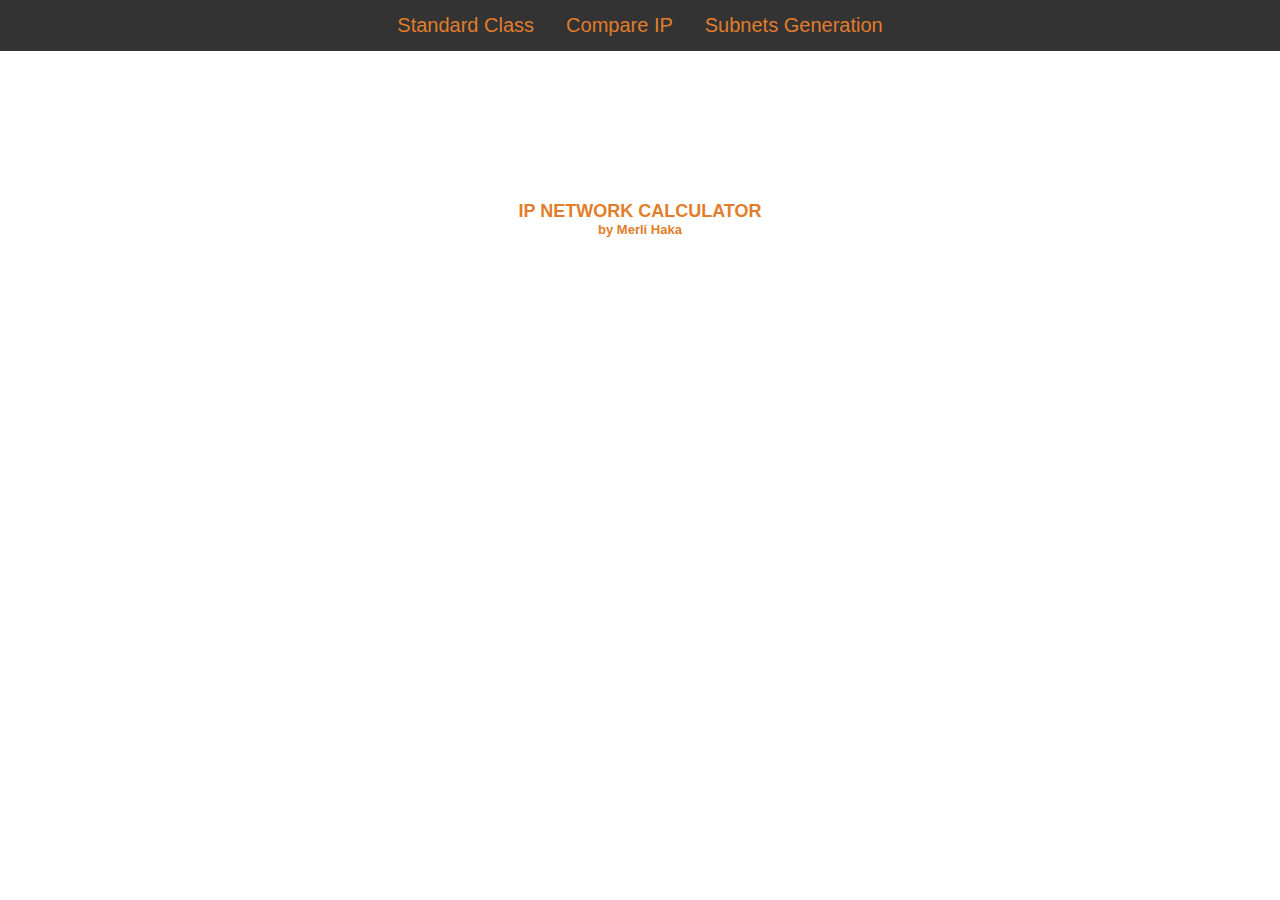
<file: index.html>
<!DOCTYPE html>
<html>
    <head>
        <title>IP Calculator</title>
        <link rel="stylesheet" href="css/style.css">
    </head>
    <body>
        <div class="topnav">
            <a href="standardClass.html">Standard Class</a>
            <a href="compareIP.html">Compare IP</a>
            <a href="subnetsgen.html">Subnets Generation</a>
        </div>
        <div class="index">
            IP NETWORK CALCULATOR
        </div>
        <div class="author">
            by Merli Haka
        </div>
    </body>
</html>
</file>
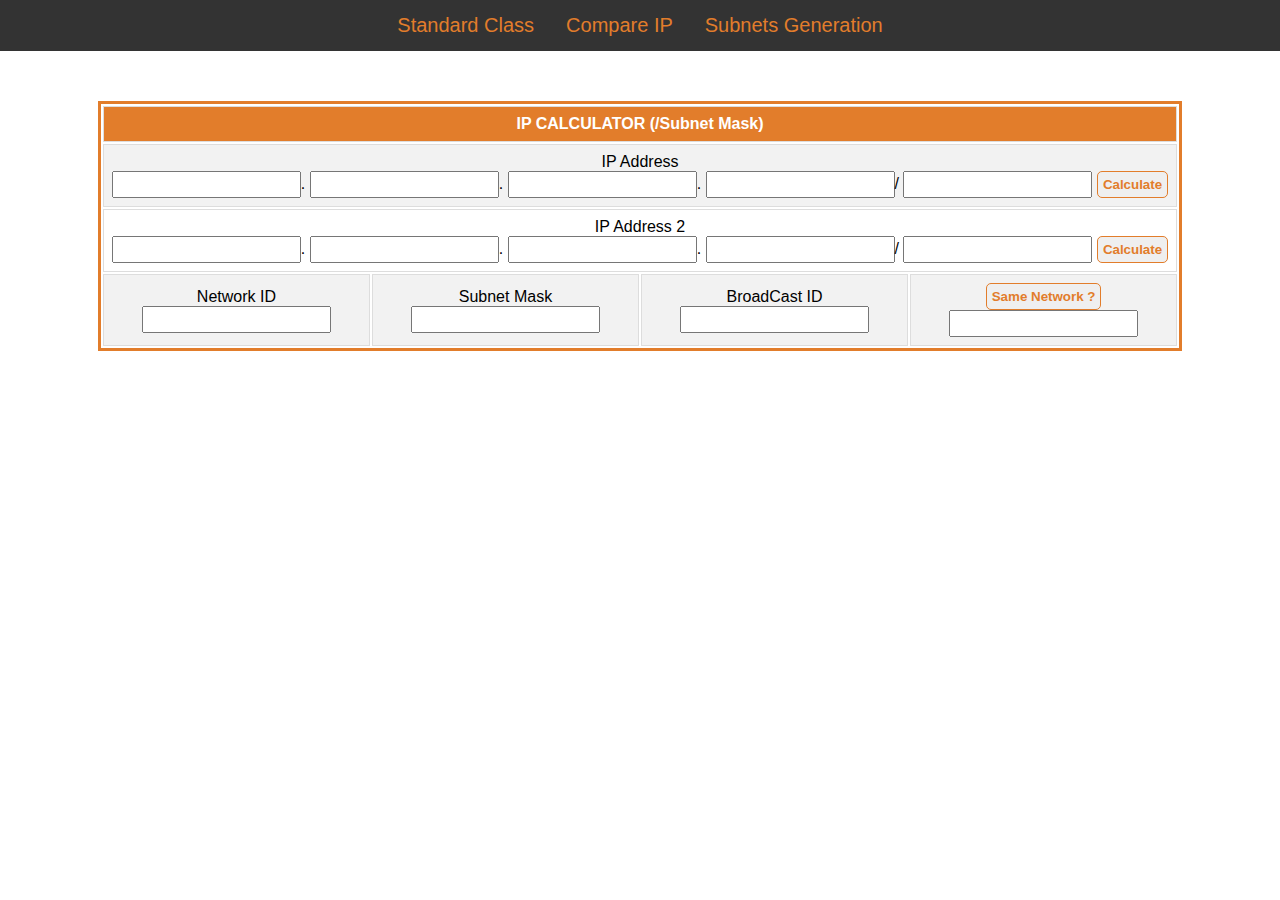
<file: compareIP.html>
<!DOCTYPE html>
<html>
<head>
  <title>Compare IP</title>
  <link rel="stylesheet" href="css/style.css" />
  <script src="js/compareIP.js"></script>
</head>
<body>
  <div class="topnav">
    <a href="standardClass.html">Standard Class</a>
    <a href="compareIP.html">Compare IP</a>
    <a href="subnetsgen.html">Subnets Generation</a>
  </div>
  <table border="1">
    <tr>
      <th colspan="4">IP CALCULATOR (/Subnet Mask)</th>
    </tr>
    <tr>
      <td colspan="4" id="td1">
        IP Address <br />
        <input type="text" id="oct1" maxlength="3" />.
        <input type="text" id="oct2" maxlength="3" />.
        <input type="text" id="oct3" maxlength="3" />.
        <input type="text" id="oct4" maxlength="3" />/
        <input type="text" id="sb1" maxlength="2" />
        <button type="button" onclick="calc1()">Calculate</button>
      </td>
    </tr>
    <tr>
      <td colspan="4" id="td2">
        IP Address 2<br />
        <input type="text" id="oct11" maxlength="3" />.
        <input type="text" id="oct22" maxlength="3" />.
        <input type="text" id="oct33" maxlength="3" />.
        <input type="text" id="oct44" maxlength="3" />/
        <input type="text" id="sb2" maxlength="2" />
        <button type="button" onclick="calc2()">Calculate</button>
      </td>
    </tr>
    <tr>
      <td>
        <div>Network ID</div>
        <input type="text" readonly="readonly" id="networkid" />
      </td>
      <td>
        <div>Subnet Mask</div>
        <input type="text" readonly="readonly" id="subnetmask" />
      </td>
      <td>
        <div>BroadCast ID</div>
        <input type="text" readonly="readonly" id="broadcastid" />
      </td>
      <td>
        <button type="button" onclick="legible()">Same Network ?</button>
        <br />
        <input type="text" readonly="readonly" id="samenetwork" />
      </td>
    </tr>
  </table>
</body>

</html>
</file>
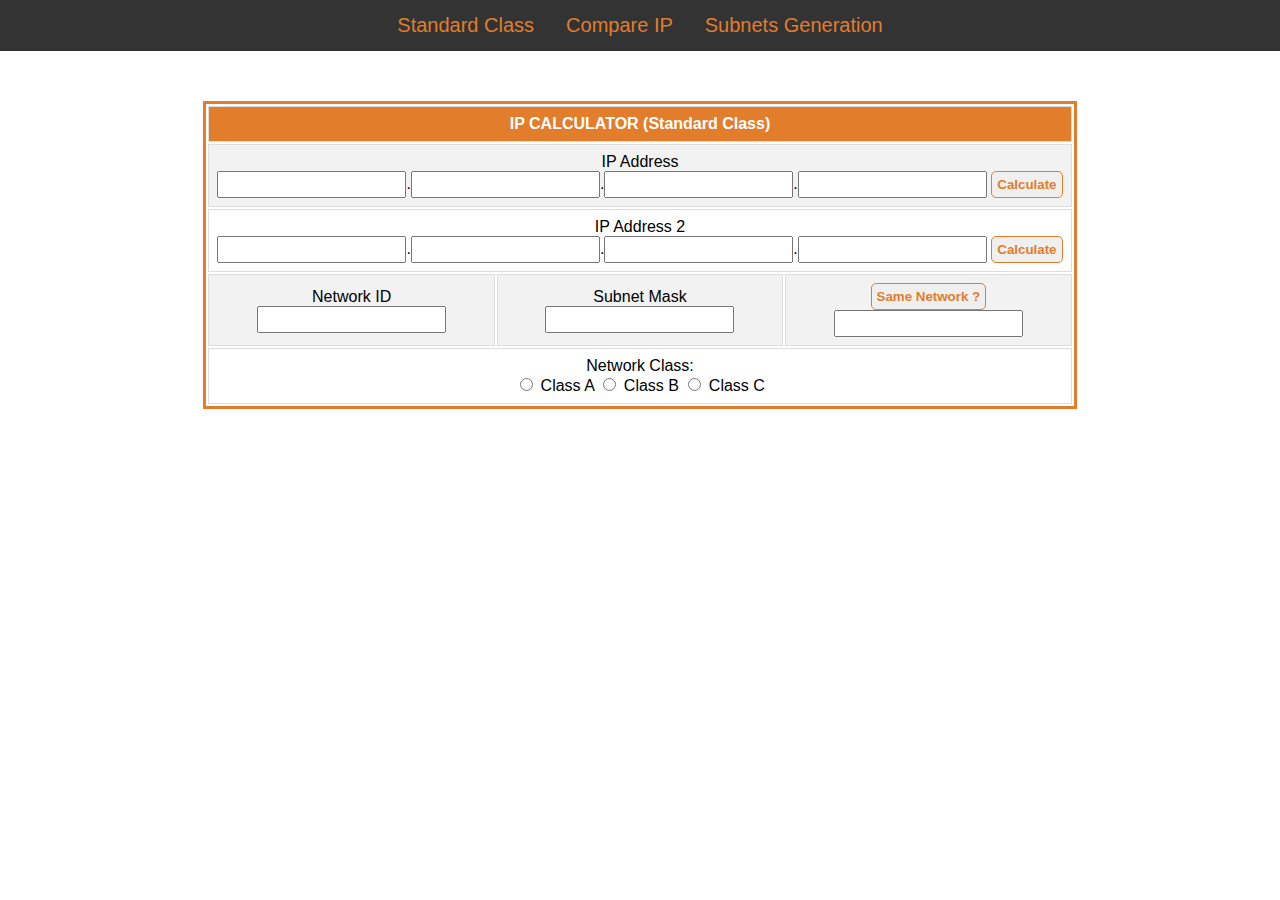
<file: standardClass.html>
<!DOCTYPE html>
<html>
<head>
  <title>Conversion</title>
  <link rel="stylesheet" href="css/style.css" />
  <script src="js/standardClass.js"></script>
</head>
<body>
  <div class="topnav">
    <a href="standardClass.html">Standard Class</a>
    <a href="compareIP.html">Compare IP</a>
    <a href="subnetsgen.html">Subnets Generation</a>
  </div>
  <table border="1">
    <tr>
      <th colspan="3">IP CALCULATOR (Standard Class)</th>
    </tr>
    <tr>
      <td colspan="3" id="td1">
        IP Address <br />
        <input type="text" id="oct1" maxlength="3" />.<input type="text" id="oct2" maxlength="3" />.<input type="text" id="oct3" maxlength="3" />.<input type="text" id="oct4" maxlength="3" />
        <button type="button" onclick="calc1()">Calculate</button>
      </td>
    </tr>
    <tr>
      <td colspan="3" id="td2">
        IP Address 2<br />
        <input type="text" id="oct11" maxlength="3" />.<input type="text" id="oct22" maxlength="3" />.<input type="text" id="oct33" maxlength="3" />.<input type="text" id="oct44" maxlength="3" />
        <button type="button" onclick="calc2()">Calculate</button>
      </td>
    </tr>
    <tr>
      <td>
        <div>Network ID</div>
        <input type="text" readonly="readonly" id="networkid" />
      </td>
      <td>
        <div>Subnet Mask</div>
        <input type="text" readonly="readonly" id="subnetmask" />
      </td>
      <td>
        <button type="button" onclick="legible()">Same Network ?</button>
        <br />
        <input type="text" readonly="readonly" id="samenetwork" />
      </td>
    </tr>
    <tr>
      <td colspan="3">
        <div>Network Class:</div>
        <input type="radio" value="A" id="radioA" /> Class A
        <input type="radio" value="B" id="radioB" /> Class B
        <input type="radio" value="C" id="radioC" /> Class C
      </td>
    </tr>
  </table>
</body>

</html>
</file>
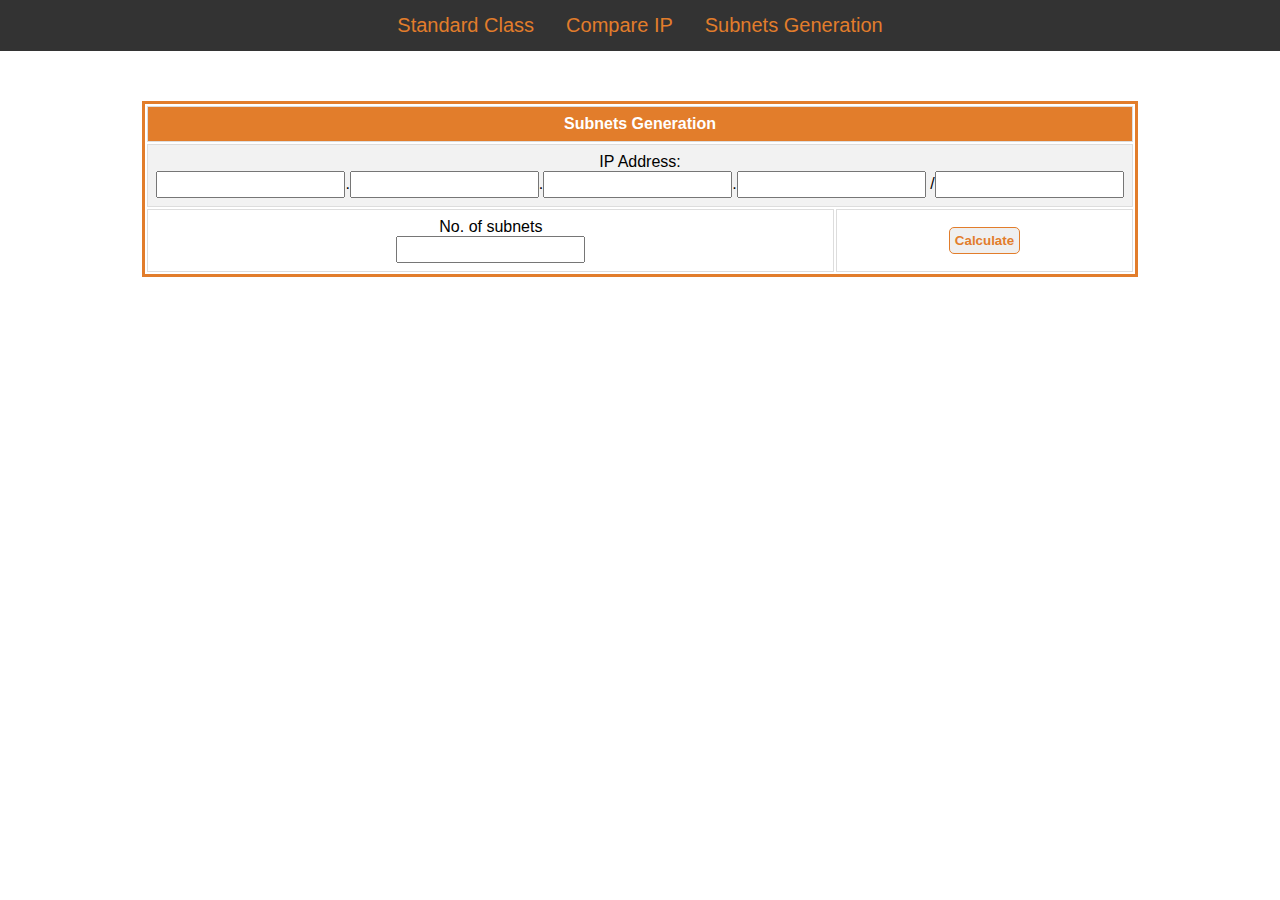
<file: subnetsgen.html>
<!DOCTYPE html>
<html>

<head>
    <title>Subnets Generation</title>
    <link rel="stylesheet" href="css/style.css" />
    <script src="js/subnetsgen.js"></script>
</head>

<body>
    <div class="topnav">
        <a href="standardClass.html">Standard Class</a>
        <a href="compareIP.html">Compare IP</a>
        <a href="subnetsgen.html">Subnets Generation</a>
    </div>
    <table border="1">
        <tr>
            <th colspan="3">Subnets Generation</th>
        </tr>
        <tr>
            <td colspan="2" id="td1">
                IP Address: <br>
                <input type='text' id="oct1" maxlength="3">.<input type="text" id="oct2" maxlength="3">.<input type="text" id="oct3" maxlength="3">.<input type="text" id="oct4" maxlength="3"> /<input type="text" id="ip2" maxlength="2">
            </td>
        </tr>
        <tr>
            <td>
                No. of subnets<br>
                <input type="number" id="subnetsNo">
            </td>
            <td>
                <button onclick="gjeneroSubnets()">Calculate</button>
            </td>
        </tr>
    </table>
</body>

</html>
</file>
<file: css/style.css>
table th {
  padding-top: 12px;
  padding-bottom: 12px;
  text-align: center;
  background-color: #e27d2b;
  color: white;
}

table td,
table th {
  border: 1px solid #ddd;
  padding: 8px;
  margin: 8px;
}

table tr:nth-child(even) {
  background-color: #f2f2f2;
}
table tr:hover {
  background-color: #ddd;
}

button {
  /* background-color: #0e0c0c; */
  padding: 5px 5px 5px 5px;
  border-radius: 5px;
  /* margin: 3px 3px 3px 3px; */
  color: #e27d2b;
  font-weight: bold;
  cursor: pointer;
  border: 1px solid #e27d2b;
}

button:hover{
  background: #e27d2b;
  color: white;
}

table {
  max-width: 1536px;
  margin-left: auto;
  margin-right: auto;
  margin-top: 10px;
  border: 3px solid #e27d2b;
  text-align: center;
}

body {
  margin: 0;
  font-family: Arial, Helvetica, sans-serif;
}

.topnav {
  overflow: hidden;
  background-color: #333;
  margin-bottom: 50px;
}

@media (min-width: 768px) {
  .topnav {
    overflow: hidden;
    background-color: #333;
    margin-bottom: 50px;
    display: flex;
    justify-content: center;
    align-items: center;
  }
  .topnav a {
    color: #e27d2b;
    text-align: left;
    padding: 14px 16px;
    text-decoration: none;
    font-size: 20px;
  }
}

.topnav a {
  float: left;
  color: #e27d2b;
  text-align: left;
  padding: 14px 16px;
  text-decoration: none;
  font-size: 20px;
}

.topnav a:hover {
  background-color: #e27d2b;
  color: white;
}

.topnav a.active {
  background-color: #e27d2b;
  color: white;
}
input {
  padding: 4px;
}
/*index*/
.index {
  padding-top: 100px;
  color: #e27d2b;
  text-align: center;
  font-size: large;
  font-weight: 800;
}
.author {
  color: #e27d2b;
  text-align: center;
  font-size: small;
  font-weight: 800;
}
</file>
